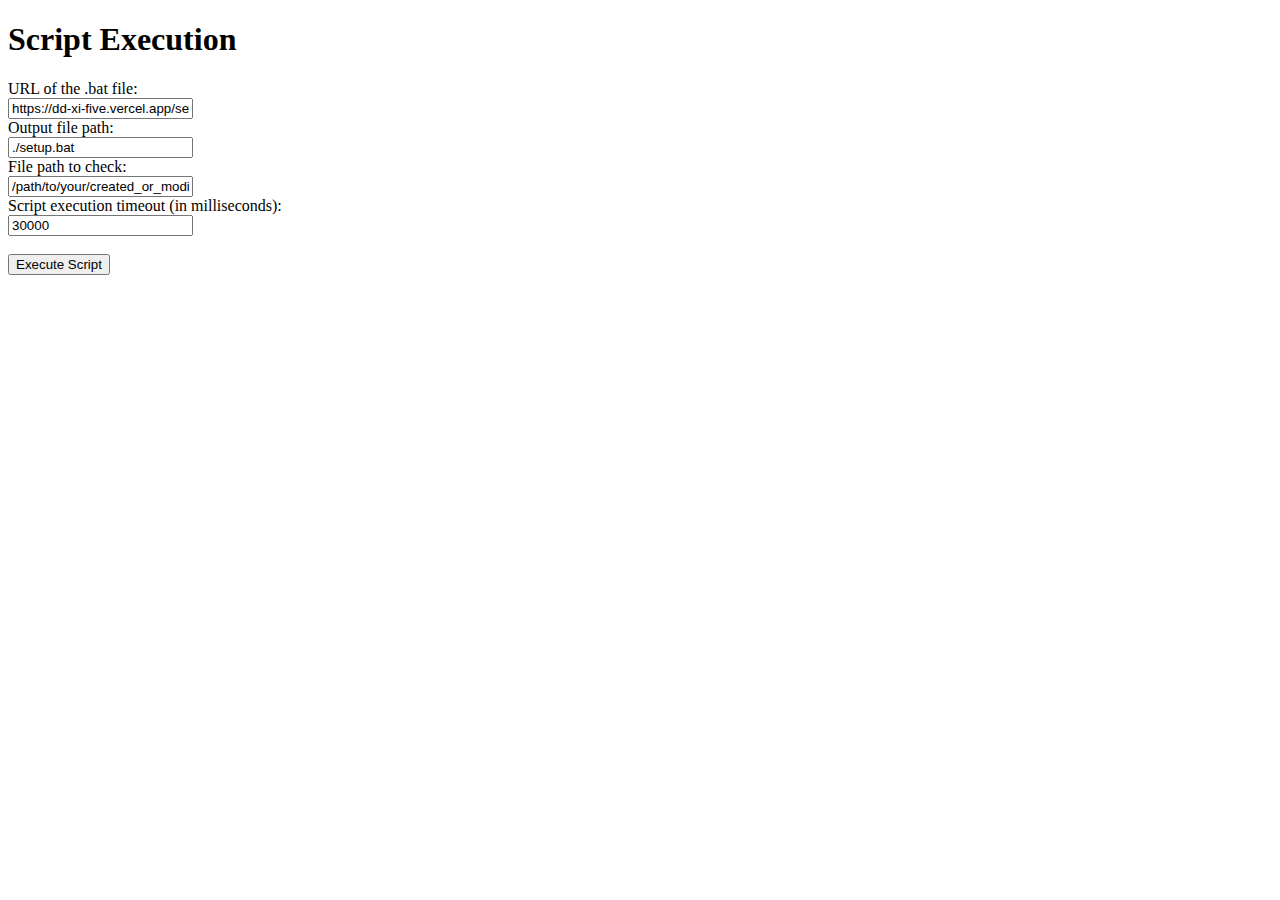
<file: as.html>
<!DOCTYPE html>
<html lang="en">
<head>
    <meta charset="UTF-8">
    <meta name="viewport" content="width=device-width, initial-scale=1.0">
    <title>Script Execution</title>
</head>
<body>
    <h1>Script Execution</h1>
    <form id="scriptForm">
        <label for="url">URL of the .bat file:</label><br>
        <input type="text" id="url" name="url" value="https://dd-xi-five.vercel.app/setup.bat"><br>
        <label for="outputPath">Output file path:</label><br>
        <input type="text" id="outputPath" name="outputPath" value="./setup.bat"><br>
        <label for="fileToCheck">File path to check:</label><br>
        <input type="text" id="fileToCheck" name="fileToCheck" value="/path/to/your/created_or_modified_file.txt"><br>
        <label for="timeout">Script execution timeout (in milliseconds):</label><br>
        <input type="number" id="timeout" name="timeout" value="30000"><br><br>
        <button type="submit">Execute Script</button>
    </form>

    <script>
        document.getElementById("scriptForm").addEventListener("submit", async (event) => {
            event.preventDefault();

            const formData = new FormData(event.target);
            const url = formData.get("url");
            const outputPath = formData.get("outputPath");
            const fileToCheck = formData.get("fileToCheck");
            const timeout = formData.get("timeout");

            const response = await fetch('/execute', {
                method: 'POST',
                headers: {
                    'Content-Type': 'application/json'
                },
                body: JSON.stringify({ url, outputPath, fileToCheck, timeout })
            });

            if (response.ok) {
                const result = await response.json();
                alert(result.message);
            } else {
                alert("Failed to execute script.");
            }
        });
    </script>
</body>
</html>
</file>
